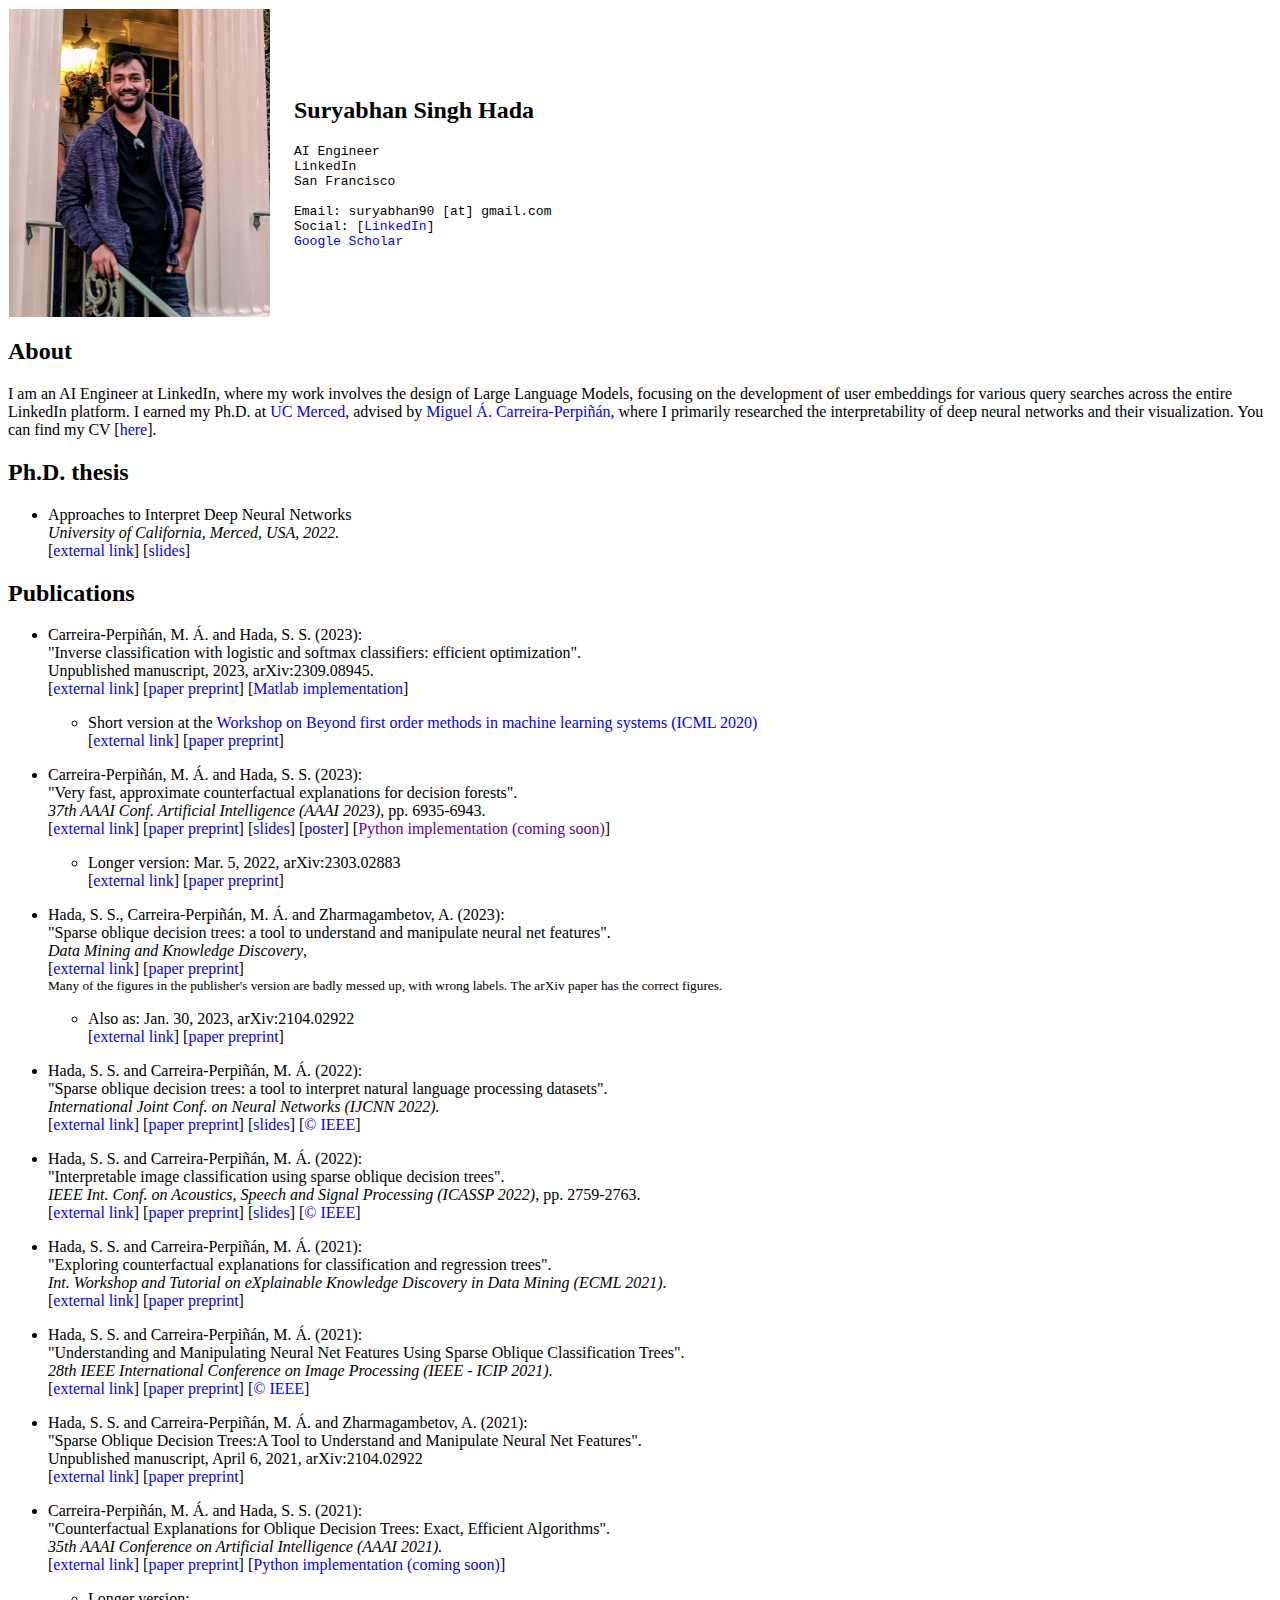
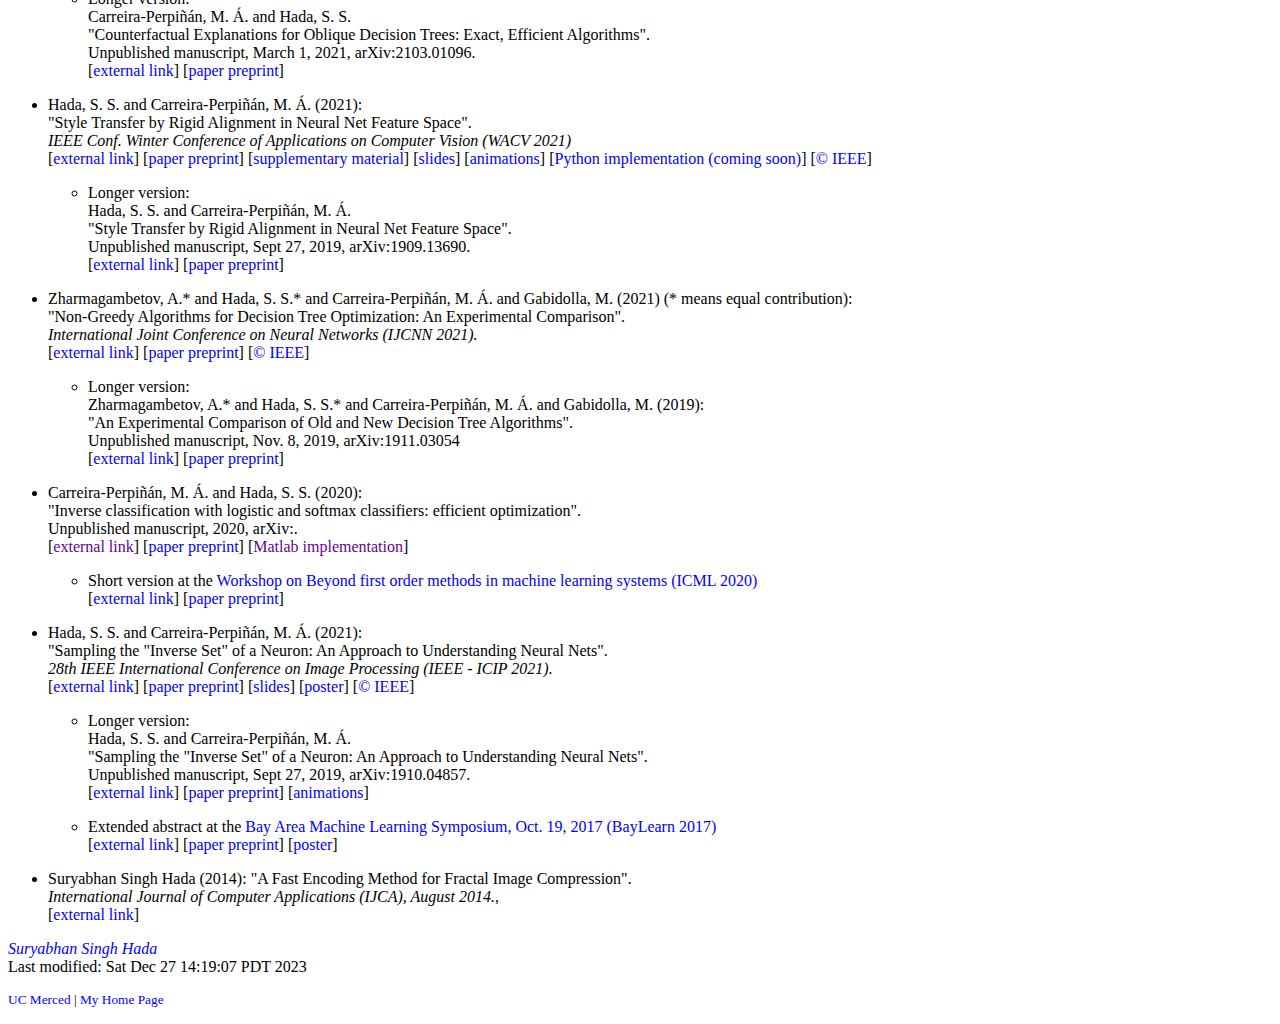
<file: index.html>
<!DOCTYPE html PUBLIC "-//W3C//DTD HTML 4.01 Transitional//EN" "http://www.w3.org/TR/html401">
<!-- saved from url=(0047)http://faculty.ucmerced.edu/mcarreira-perpinan/ -->
<html><head><meta http-equiv="Content-Type" content="text/html; charset=utf-8">
		<title>Suryabhan Singh Hada</title>
		<link rev="made" href="mailto:shada%20at%20ucmerced%20dot%20edu">
		<link rel="stylesheet" type="text/css" href="./files/html-style.css">
		<link rel="icon" href="./files/in.png" type="image/x-icon"> 
		<link rel="shortcut icon" href="./files/in.png" type="image/x-icon">
		<meta name="author" content="Suryabhan Singh Hada">
		<meta name="copyright" content="© 2018 Suryabhan Singh Hada">
		<meta http-equiv="Content-language" content="en">
		<meta name="google-site-verification" content="-PnQo-6yp2Ivj5nbIhpDRADxSfS9DnhMbZs7r0Em5FA" />

		<meta name="description" content="Home page of Suryabhan Singh Hada">
		<meta name="keywords" content="Suryabhan Singh Hada, Suryabhan, shada, Suryabhan Singh ">
		<meta name="robots" content="all">
	</head>

	<body>

		<table border="0" cellspacing="0">
			<tbody>
				<tr>
					<td align="top"><img width="261" height="308" border="0" src="./files/profile.jpg" alt="[Image (JPEG): Suryabhan Singh Hada]"></td>
					<td width="20">&nbsp;</td>
					<td align="top" nowrap="">
						<h2>Suryabhan Singh Hada </h2>
						<samp>
							AI Engineer<br>
							LinkedIn <br>
							San Francisco<br>
							
							<br>
							Email: suryabhan90 [at] gmail.com<br>
							Social: [<a href="https://www.linkedin.com/in/suryabhan-singh-hada-67172187/" target="_blank" >LinkedIn</a>]<br>
							<a href="https://scholar.google.com/citations?user=STU4M2AAAAAJ&hl=en&authuser=1" target="_blank">Google Scholar</a>
							
						</samp><br>
					</td>
				</tr>
			</tbody>
		</table>


		<h2>About</h2>
		<p> <!-- I am an AI Engineer at LinkedIn, where my work involves design of Large Language Models, focusing on the development of user embeddings for various query searches across the entire LinkedIn platform. I earned my Ph.D. at <a href="http://www.ucmerced.edu/" target="_blank" >UC Merced</a> supervised by <a href="http://faculty.ucmerced.edu/mcarreira-perpinan/" target="_blank">Miguel Á. Carreira-Perpiñán</a>, where I primarily researched on interpretability of deep neural networks and their visualization. <strong>You can find 
				my CV [<a href="./files/Resume.pdf">here</a>] </strong>. -->

I am an AI Engineer at LinkedIn, where my work involves the design of Large Language Models, focusing on the development of user embeddings for various query searches across the entire LinkedIn platform. I earned my Ph.D. at  <a href="http://www.ucmerced.edu/" target="_blank" >UC Merced</a>, advised by <a href="http://faculty.ucmerced.edu/mcarreira-perpinan/" target="_blank">Miguel Á. Carreira-Perpiñán</a>, where I primarily researched the interpretability of deep neural networks and their visualization. You can find my CV [<a href="./files/Resume.pdf">here</a>].

		</p>

  		<h2>Ph.D. thesis</h2>
			<ul>
				<li>
					<p>Approaches to Interpret Deep Neural Networks<br>
					<em>University of California, Merced, USA, 2022.</em><br>
					[<a href="https://escholarship.org/content/qt0pf69111/qt0pf69111.pdf">external link</a>]
					[<a href="./files/slides/Thesis-slides.pdf">slides</a>]
					</p>
				</li>
			</ul>


		<h2>Publications</h2>
		<ul>

		
			<li><p>Carreira-Perpiñán, M. Á. and Hada, S. S. (2023):<br>
          			"Inverse classification with logistic and softmax classifiers: efficient optimization".<br>
          			Unpublished manuscript, 2023, arXiv:2309.08945.<br>
	 			 [<a href="https://arxiv.org/abs/2309.08945">external link</a>] 
				 [<a href="papers/Inverse-Classif-Softmax.pdf">paper preprint</a>] 
				 [<a href="research/software/Inverse-Classif-Softmax-code.tar.gz">Matlab implementation</a>]
			   </p>
        		<ul>
          			<li><p>Short version at the <a href="https://sites.google.com/view/optml-icml2020/home">Workshop on Beyond first order methods in machine learning systems (ICML 2020)</a><br>
              			[<a href="https://drive.google.com/file/d/1ONxth9jx8yIOUvDqwkMDJBSw7fiUlj7N/view?usp=sharing">external link</a>] 
				[<a href="http://faculty.ucmerced.edu/mcarreira-perpinan/papers/icml20-optml.pdf">paper preprint</a>]</p>
				</li>
        		</ul>
		<!--    <p><small>"Inverse classification" includes counterfactual explanations and adversarial examples. In both cases, one wants a minimal perturbation of a given input instance that changes the prediction to a desired class. We give extremely efficient algorithms for logistic regression and softmax classifiers. For logistic regression, the problem can be solved in closed form, without iterating in the high-dimensional input space. For softmax classifiers, the special structure of the Hessian makes it possible to apply Newton's method even if the input dimension is very large.</small> -->
      			</li>



      			<li><p>Carreira-Perpiñán, M. Á. and Hada, S. S. (2023):<br>
          			"Very fast, approximate counterfactual explanations for decision forests".<br>
          			<em>37th AAAI Conf. Artificial Intelligence (AAAI 2023)</em>, pp. 6935-6943.<br>
	  			[<a href="https://doi.org/10.1609/aaai.v37i6.25848">external link</a>] 
	  			[<a href="papers/aaai23.pdf">paper preprint</a>] 
	  			[<a href="papers/aaai23-slides.pdf">slides</a>] 
	  			[<a href="papers/aaai23-poster.pdf">poster</a>] 
	  			[<a href="">Python implementation (coming soon)</a>]</p>
        			<ul>
         			 <li><p>Longer version: Mar. 5, 2022, arXiv:2303.02883<br>
              				[<a href="https://arxiv.org/abs/2303.02883">external link</a>] 
					[<a href="http://faculty.ucmerced.edu/mcarreira-perpinan/papers/LIRE.pdf">paper preprint</a>]</p>
          			 </li>
        			</ul>
	<!--   <p><small>Finding an optimal counterfactual explanation for a decision forest (such as a Random Forest or Gradient Boosting forest) is hard because the forest partitions the input space into an exponential number of regions. We propose to approximate the problem by limiting the search over the "live" regions (those actually containing data points). This is now much faster and scales to forests having many, deep trees, as needed in real-world applications. It has the added advantage that the solution found is more likely to be realistic in that it is guided towards high-density areas of the input space.</small></p> -->
      			</li>

			<li><p>Hada, S. S.,  Carreira-Perpiñán, M. Á. and Zharmagambetov, A. (2023):<br>
          			"Sparse oblique decision trees: a tool to understand and manipulate neural net features".<br>
          			<em>Data Mining and Knowledge Discovery</em>, <strong></strong><br>
	  			[<a href="http://doi.org/10.1007/s10618-022-00892-7">external link</a>] 
				[<a href="papers/NNfeat-Mask.pdf">paper preprint</a>]<br>
                                <small>Many of the figures in the publisher's version are badly messed up, with wrong labels. The arXiv paper has the correct figures.</small></p>
                               <ul>
                               		<li><p>Also as: Jan. 30, 2023, arXiv:2104.02922<br>
              				[<a href="https://arxiv.org/abs/2104.02922">external link</a>] 
					[<a href="https://arxiv.org/pdf/2104.02922.pdf">paper preprint</a>]</p> </li>
        			</ul>
      			</li>


			<li>

				<p>Hada, S. S. and Carreira-Perpiñán, M. Á. (2022):<br>
				"Sparse oblique decision trees: a tool to interpret natural language processing datasets".<br>
				<em>International Joint Conf. on Neural Networks (IJCNN 2022).</em><br>
				[<a href="https://doi.org/10.1109/IJCNN55064.2022.9891903">external link</a>]
				[<a href="http://faculty.ucmerced.edu/mcarreira-perpinan/papers/ijcnn22b.pdf">paper preprint</a>]
				[<a href="http://faculty.ucmerced.edu/mcarreira-perpinan/papers/ijcnn22b-slides.pdf">slides</a>]
				[<a href="https://faculty.ucmerced.edu/mcarreira-perpinan/copyright-ieee.html">&copy; IEEE</a>]
				</p>
			</li>
			<li><p>Hada, S. S. and Carreira-Perpiñán, M. Á. (2022):<br>
				"Interpretable image classification using sparse oblique decision trees".<br>
				<em>IEEE Int. Conf. on Acoustics, Speech and Signal Processing (ICASSP 2022)</em>, pp. 2759-2763.<br>
				[<a href="https://doi.org/10.1109/ICASSP43922.2022.9747873">external link</a>] [<a href="http://faculty.ucmerced.edu/mcarreira-perpinan/papers/icassp22b.pdf">paper preprint</a>] [<a href="http://faculty.ucmerced.edu/mcarreira-perpinan/papers/icassp22b-slides.pdf">slides</a>] [<a href="https://faculty.ucmerced.edu/mcarreira-perpinan/copyright-ieee.html">&copy; IEEE</a>]</p></li>

			<li>	
				<p>Hada, S. S. and Carreira-Perpiñán, M. Á. (2021):<br>
				"Exploring counterfactual explanations for classification and regression trees".<br>
				<em>Int. Workshop and Tutorial on eXplainable Knowledge Discovery in Data Mining (ECML 2021).</em><br>
				[<a href="https://kdd.isti.cnr.it/xkdd2021/">external link</a>]
				[<a href="https://faculty.ucmerced.edu/mcarreira-perpinan/papers/ecml21-xkdd.pdf">paper preprint</a>] 			  		<!-- [<a href="https://arxiv.org/pdf/1910.04857.pdf">paper preprint</a>] -->  			  
				</p>
			</li>

			<li>

				<p>Hada, S. S. and Carreira-Perpiñán, M. Á. (2021):<br>
				"Understanding and Manipulating Neural Net Features Using Sparse Oblique Classification Trees".<br>
				<em>28th IEEE International Conference on Image Processing (IEEE - ICIP 2021).</em><br>
				[<a href="https://2021.ieeeicip.org">external link</a>]
				[<a href="https://faculty.ucmerced.edu/mcarreira-perpinan/papers/icip21e.pdf">paper preprint</a>] 			  [<a href="https://faculty.ucmerced.edu/mcarreira-perpinan/copyright-ieee.html">&copy; IEEE</a>]
				<!-- [<a href="https://arxiv.org/pdf/1910.04857.pdf">paper preprint</a>] -->  			  
				</p>


			</li>


			<li>
				<p>Hada, S. S. and Carreira-Perpiñán, M. Á. and Zharmagambetov, A. (2021):<br> 
				"Sparse Oblique Decision Trees:A Tool to Understand and Manipulate Neural Net Features". <br>
				Unpublished manuscript, April 6, 2021, arXiv:2104.02922<br> 
				[<a href="https://arxiv.org/abs/2104.02922" target="_blank" >external link</a>] 
				[<a href="https://arxiv.org/pdf/2104.02922.pdf" target="_blank" >paper preprint</a>]
				</p>
			</li>


			<li>
				<p>Carreira-Perpiñán, M. Á. and Hada, S. S. (2021):<br>
				"Counterfactual Explanations for Oblique Decision Trees: Exact, Efficient Algorithms".<br>
				<em>35th AAAI Conference on Artificial Intelligence (AAAI 2021).</em><br>
				[<a href="https://aaai.org/Conferences/AAAI-21/">external link</a>]
				[<a href="https://www.aaai.org/AAAI21Papers/AAAI-6897.Carreira-PerpinanMA.pdf">paper preprint</a>]
				[<a href="http://graduatestudent.ucmerced.edu/shada">Python implementation (coming soon)</a>] </p> 
				<!--	[<a href="https://openaccess.thecvf.com/content/WACV2021/papers/Hada_Style_Transfer_by_Rigid_Alignment_in_Neural_Net_Feature_Space_WACV_2021_paper.pdf">longer version</a>] 
	    [<a href="./files/papers/wacv21/wacv21a_supp.pdf">supplementary material</a>] [<a href="./files/papers/wacv21/wacv21_slides.pdf">slides</a>] 
	    [<a href="http://graduatestudent.ucmerced.edu/shada">Python implementation (coming soon)</a>] -->
	    <ul>
		    <li>
			    <p>Longer version:<br>
			    Carreira-Perpiñán, M. Á. and Hada, S. S.<br>
			    "Counterfactual Explanations for Oblique Decision Trees: Exact, Efficient Algorithms".<br>
			    Unpublished manuscript, March 1, 2021, arXiv:2103.01096.<br>
			    [<a href="https://arxiv.org/abs/2103.01096">external link</a>] [<a href="https://arxiv.org/pdf/2103.01096.pdf">paper preprint</a>]</p>	 
		    </li>

	    </ul>
			</li>



			<li>
				<p>Hada, S. S. and Carreira-Perpiñán, M. Á. (2021):<br>
				"Style Transfer by Rigid Alignment in Neural Net Feature Space".<br>
				<em>IEEE Conf. Winter Conference of Applications on Computer Vision (WACV 2021)</em><br>
				[<a href="https://openaccess.thecvf.com/content/WACV2021/html/Hada_Style_Transfer_by_Rigid_Alignment_in_Neural_Net_Feature_Space_WACV_2021_paper.html">external link</a>] 
				[<a href="https://openaccess.thecvf.com/content/WACV2021/papers/Hada_Style_Transfer_by_Rigid_Alignment_in_Neural_Net_Feature_Space_WACV_2021_paper.pdf">paper preprint</a>] 
				[<a href="./files/papers/wacv21/wacv21a_supp.pdf">supplementary material</a>] [<a href="./files/papers/wacv21/wacv21_slides.pdf">slides</a>] 
				[<a href="./files/papers/StyleTransfer_arXiV">animations</a>] [<a href="http://graduatestudent.ucmerced.edu/shada">Python implementation (coming soon)</a>] 
				[<a href="https://faculty.ucmerced.edu/mcarreira-perpinan/copyright-ieee.html">&copy; IEEE</a>]</p>


				<ul>
					<li>
						<p>Longer version:<br>
						Hada, S. S. and Carreira-Perpiñán, M. Á.<br>
						"Style Transfer by Rigid Alignment in Neural Net Feature Space".<br>
						Unpublished manuscript, Sept 27, 2019, arXiv:1909.13690.<br>
						[<a href="https://arxiv.org/abs/1909.13690">external link</a>] [<a href="https://arxiv.org/pdf/1909.13690.pdf">paper preprint</a>]</p>	 
					</li>

				</ul>


			</li>


			<li>
				<p>Zharmagambetov, A.<span>&#42;</span> and Hada, S. S.<span>&#42;</span> and Carreira-Perpiñán, M. Á. and Gabidolla, M. (2021) (<span>&#42;</span> means equal contribution):<br>
				"Non-Greedy Algorithms for Decision Tree Optimization: An Experimental Comparison". <br>
				<em>International Joint Conference on Neural Networks (IJCNN 2021).</em><br>
				[<a href="https://www.ijcnn.org" target="_blank" >external link</a>]
				[<a href="https://faculty.ucmerced.edu/mcarreira-perpinan/papers/ijcnn21a.pdf" target="_blank" >paper preprint</a>]
				<!--	[<a href="https://arxiv.org/pdf/1911.03054.pdf" target="_blank" >paper preprint</a>]-->
				[<a href="https://faculty.ucmerced.edu/mcarreira-perpinan/copyright-ieee.html">&copy; IEEE</a>]</p>
				</p>
				<ul>

					<li>
						<p>Longer version:<br>
						Zharmagambetov, A.<span>&#42;</span> and Hada, S. S.<span>&#42;</span> and Carreira-Perpiñán, M. Á. and Gabidolla, M. (2019):<br> 
						"An Experimental Comparison of Old and New Decision Tree Algorithms". <br>
						Unpublished manuscript, Nov. 8, 2019, arXiv:1911.03054<br> 
						[<a href="https://arxiv.org/abs/1911.03054" target="_blank" >external link</a>] 
						[<a href="https://arxiv.org/pdf/1911.03054.pdf" target="_blank" >paper preprint</a>]
						</p>
					</li>
				</ul>
			</li>

			<li><p>Carreira-Perpiñán, M. Á. and Hada, S. S. (2020):<br>
				"Inverse classification with logistic and softmax classifiers: efficient optimization".<br>
				Unpublished manuscript, 2020, arXiv:.<br>
				[<a href="">external link</a>] [<a href="papers/">paper preprint</a>] [<a href="">Matlab implementation</a>]</p>
				<ul>
					<li><p>Short version at the <a href="https://sites.google.com/view/optml-icml2020/home">Workshop on Beyond first order methods in machine learning systems (ICML 2020)</a><br>
						[<a href="https://drive.google.com/file/d/1ONxth9jx8yIOUvDqwkMDJBSw7fiUlj7N/view?usp=sharing">external link</a>] [<a href="https://faculty.ucmerced.edu/mcarreira-perpinan/papers/icml20-optml.pdf">paper preprint</a>]</p></li>
				</ul>
			</li>
			<li>
				<p>Hada, S. S. and Carreira-Perpiñán, M. Á. (2021):<br>
				"Sampling the "Inverse Set" of a Neuron: An Approach to Understanding Neural Nets".<br>
				<em>28th IEEE International Conference on Image Processing (IEEE - ICIP 2021).</em><br>
				[<a href="https://2021.ieeeicip.org">external link</a>] 
				[<a href="https://faculty.ucmerced.edu/mcarreira-perpinan/papers/icip21d.pdf">paper preprint</a>] 
				[<a href="./files/papers/icip21_inverseset/slides.pdf">slides</a>]
				[<a href="./files/papers/icip21_inverseset/poster.pdf">poster</a>]
				[<a href="https://faculty.ucmerced.edu/mcarreira-perpinan/copyright-ieee.html">&copy; IEEE</a>]
				</p>
				<ul>	
					<li>

						<p>Longer version:<br>
						Hada, S. S. and Carreira-Perpiñán, M. Á.<br>
						"Sampling the "Inverse Set" of a Neuron: An Approach to Understanding Neural Nets".<br>
						Unpublished manuscript, Sept 27, 2019, arXiv:1910.04857.<br>
						[<a href="https://arxiv.org/abs/1910.04857">external link</a>]
						[<a href="https://arxiv.org/pdf/1910.04857.pdf">paper preprint</a>]
						[<a href="./files/papers/InverseSet_arXiV">animations</a>]		 

						</p>

					</li>
					<li>
						<p>  Extended abstract at the <a href="http://www.baylearn.org">Bay Area Machine Learning Symposium, Oct. 19, 2017 (BayLearn 2017) </a><br>           		  [<a href="http://www.baylearn.org/schedule" target="_blank" >external link</a>]
						[<a href="./files/abstracts/baylearn18a.pdf" target="_blank" >paper preprint</a>]
						[<a href="./files/posters/baylearn18b-poster.pdf" target="_blank" >poster</a>]<br>
						</p>
					</li>
				</ul>

			</li>

			<li>
				<p> Suryabhan Singh Hada (2014): "A Fast Encoding Method for Fractal Image Compression". <br>
				<em> International Journal of Computer Applications (IJCA), August 2014.</em>,<br> 
				[<a href="https://www.ijcaonline.org/archives/volume99/number1/17335-7093" target="_blank" >external link</a>]
				</p>
			</li>
		</ul>

		<address>
			<a href="https://suryabhan-hada.github.io">Suryabhan Singh Hada</a>
		</address>
		<!-- Created: Fri Nov 09 23:19:07 PDT 2018 -->
		<!-- hhmts start -->
		Last modified: Sat Dec 27 14:19:07 PDT 2023
		<!-- hhmts end -->

		<p>
		<small>
			<a href="http://www.ucmerced.edu/" target="_blank" >UC Merced</a> |
			<a href="https://suryabhan-hada.github.io" >My Home Page</a>
		</small>
		</p>


	</body></html>
</file>
<file: files/html-style.css>
body {
	background-color: #ffffff;
	color: #000000;
}

a:Link {
	color: #0000ff;
	text-decoration: none;
	background-color: transparent;
}

a:Visited {
	color: #660099;
	text-decoration: none;
	background-color: transparent;
}

a:Hover {
	color: #660099;
	text-decoration: underline;
	background-color: transparent;
}

a:Active {
	color: #ff0000;
	background-color: transparent;
}
</file>
